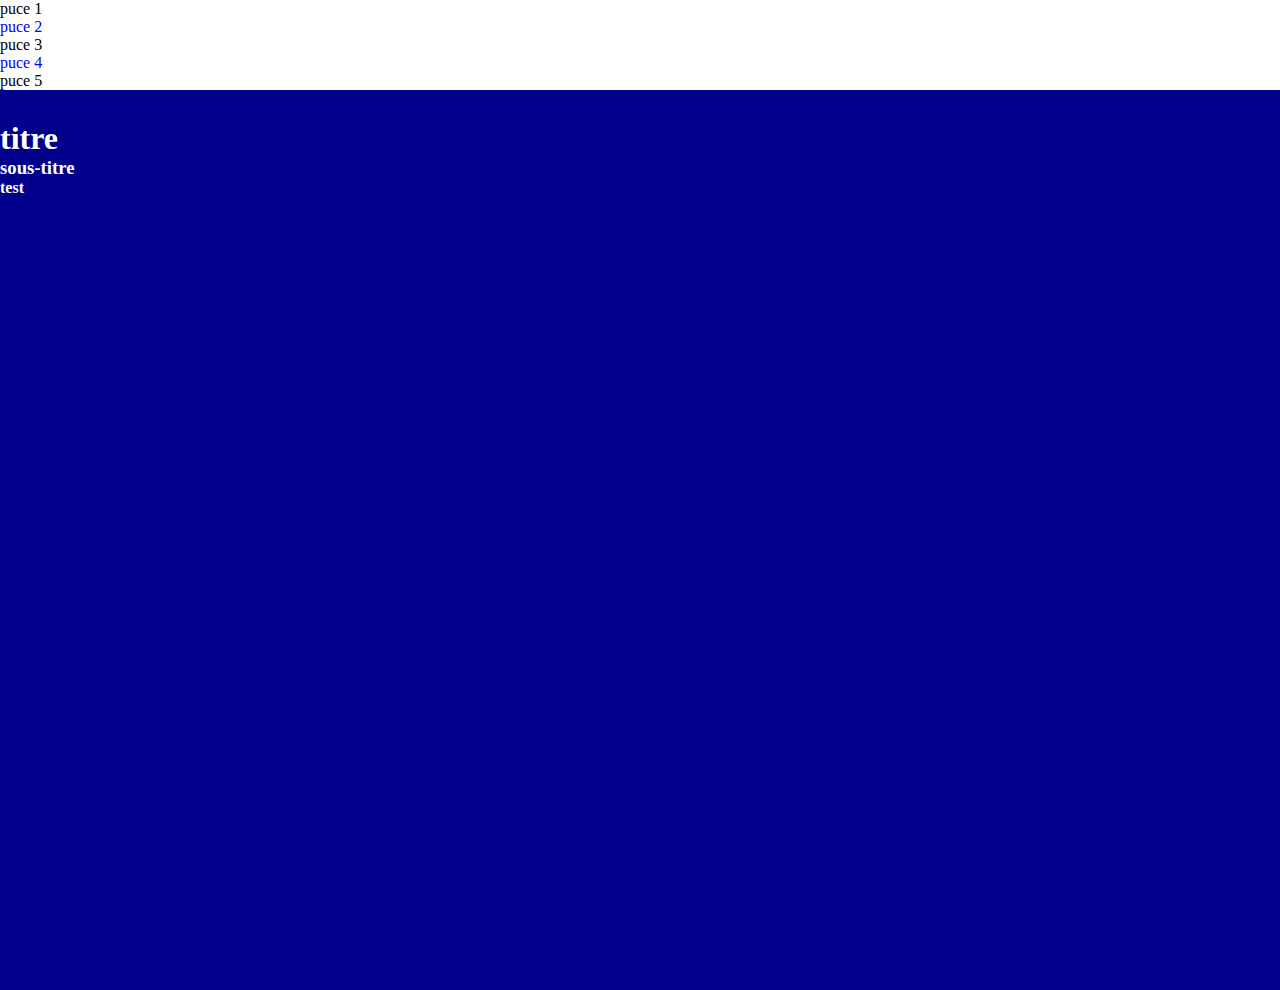
<file: index.html>
<!DOCTYPE html>
<html lang="en">
<head>
    <meta charset="UTF-8">
    <meta name="viewport" content="width=device-width, initial-scale=1.0">
    <link rel="stylesheet" href="style.css">
    <title>Document</title>
</head>
<body>
    <ul>
        <li>puce 1</li>
        <li>puce 2</li>
        <li>puce 3</li>
        <li>puce 4</li>
        <li>puce 5</li>
    </ul>
    <div class="slide" id="home">
        <h1>titre</h1>
        <h3>sous-titre</h3>
        <h4>test</h4>
    </div>
</body>
</html>
</file>
<file: style.css>
*{
    margin: 0;
    padding: 0;
    /* box-sizing: border-box; */
}

:root{
    --color_test: blue;
}
/* ul li:nth-child(3)
{
    color: red;
}

ul li:first-child
{
    color: purple;
}

ul li:last-child
{
    color: pink;
} */

/* ul li:nth-child(even)
{
    color: red;
} */

ul li:nth-child(2n)
{
    color: var(--color_test);
}

.slide{
    width: 100%;
    min-height: 100vh; 
}

#home{
    min-height: calc(100vh - 30px);
    background-color: darkblue;
    color: white;
    padding-top: 30px;
}
</file>
